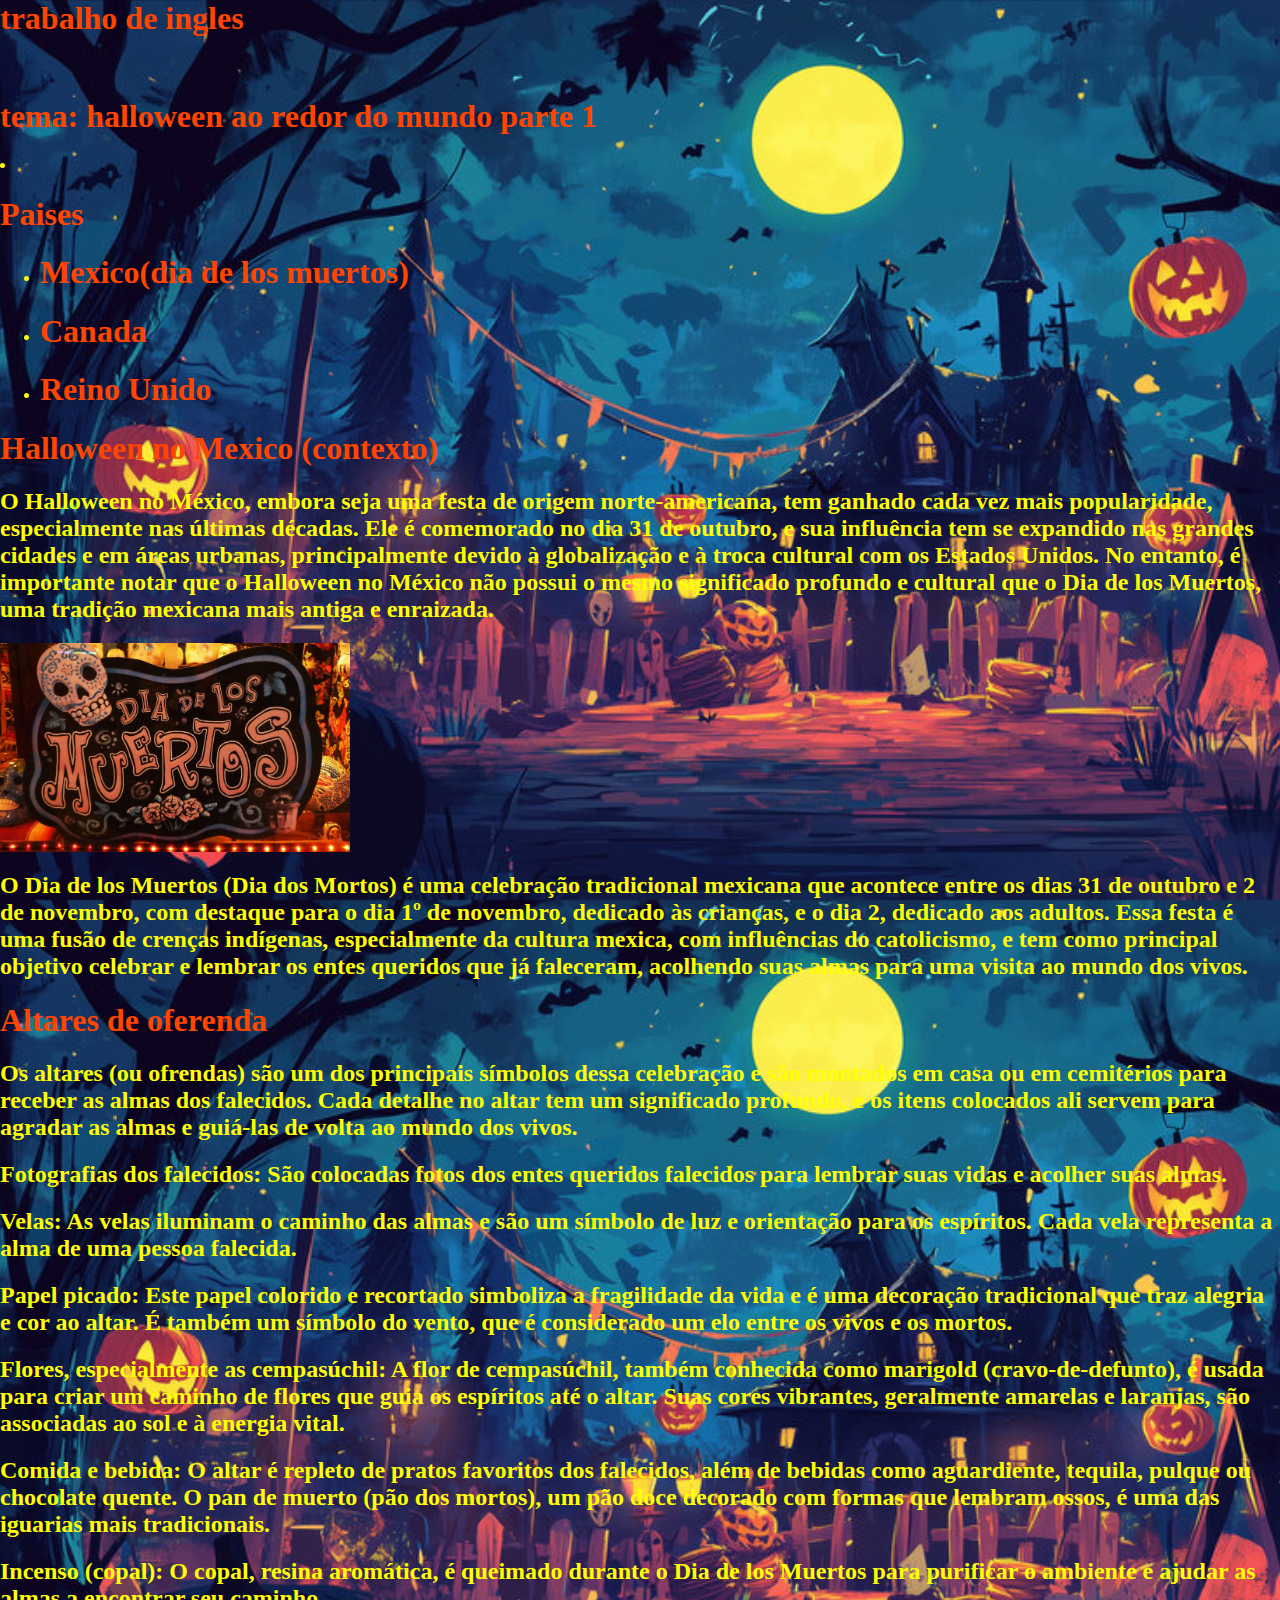
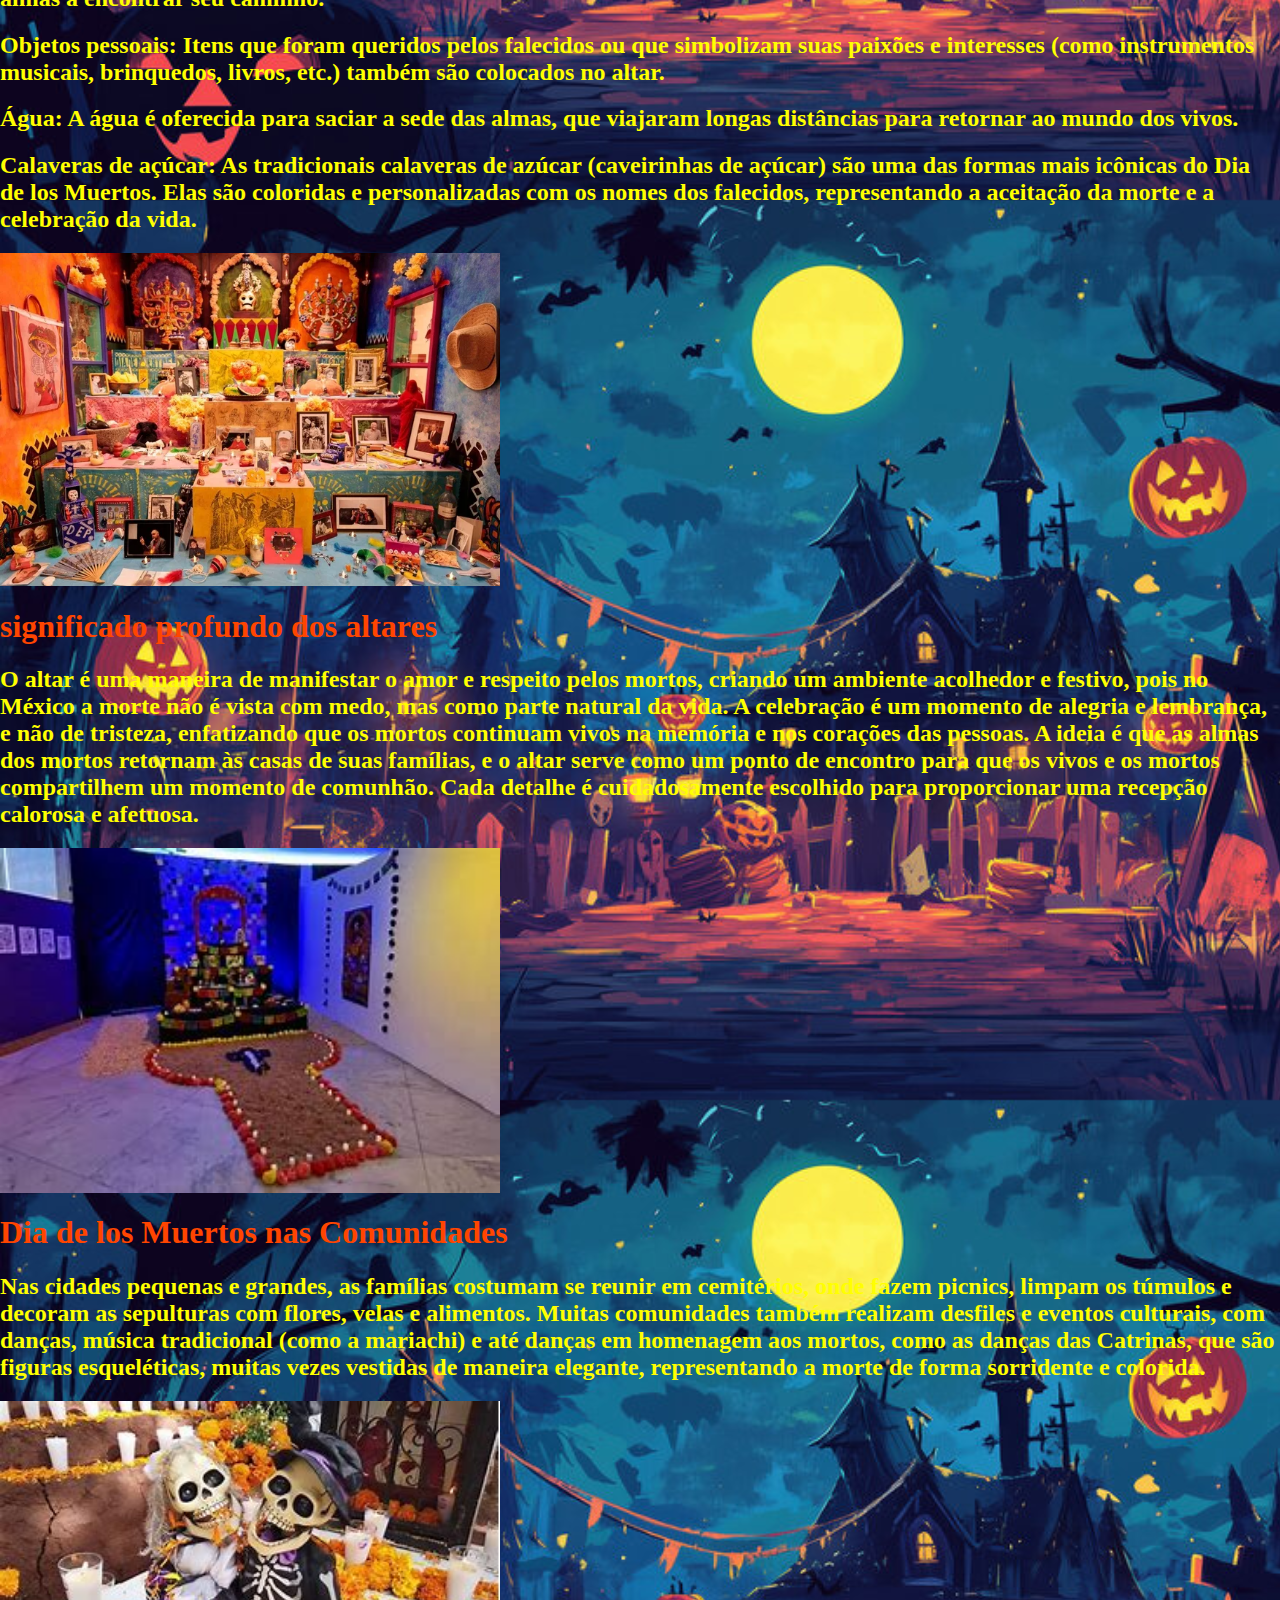
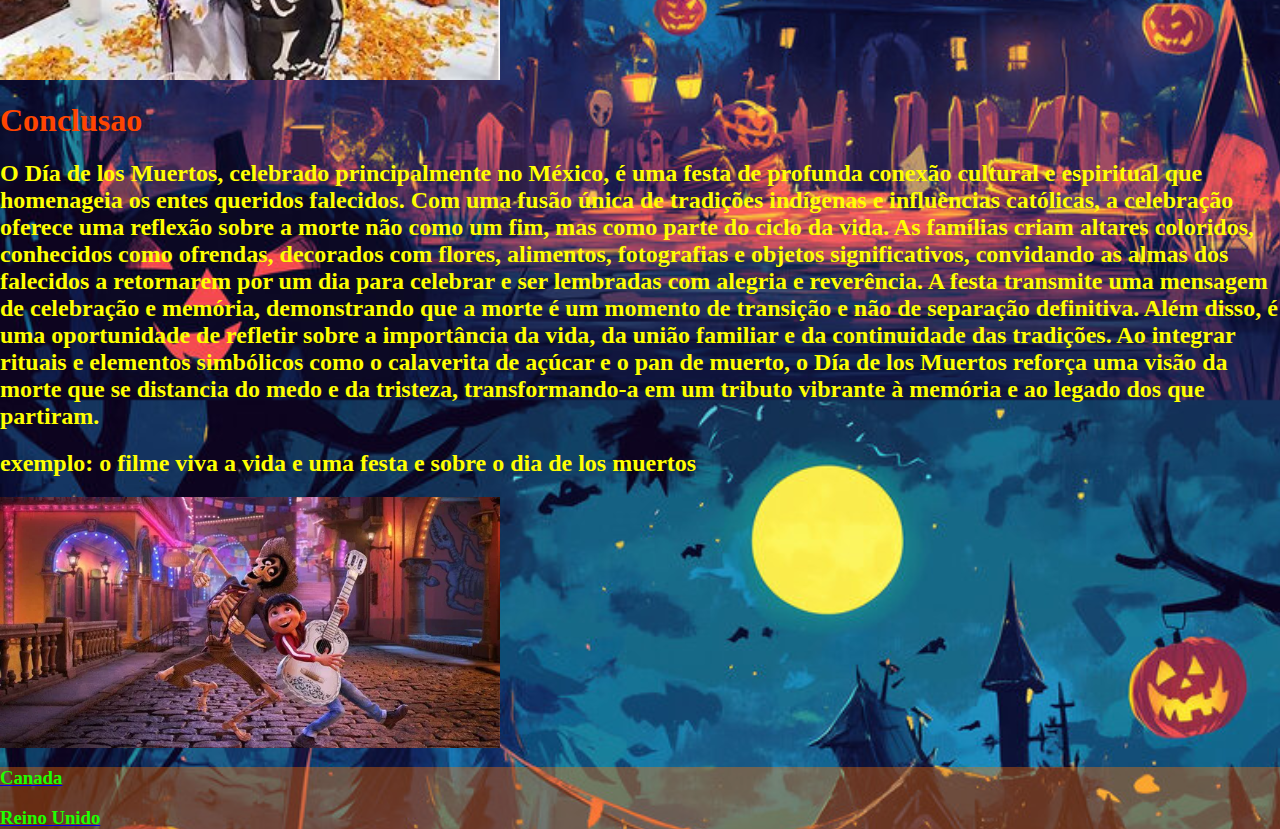
<file: index.html>
<DOCTYPE html>

<html>
    <head>
    <title>Trabalho de Ingles</title>
    <link rel="stylesheet" href="style.css">
    <style>
          
body {
    margin: 0;
    padding: 0;
    position: relative;
    height: 100vh;
    width: 100vw;
    
    background: url('halloween-house-pumpkin-head-full-moon-318@2@b.jpg');
    background-size: cover;
   
}
      </style>

    </head>

   <body>
   
    <h1>trabalho de ingles</h1>
    </br>
    <h1>tema: halloween ao redor do mundo parte 1</h1>

    <li style="color: yellow;" ><h1> Paises</h1></li>
	       <ul>
     <li style="color: yellow;" ><h1>Mexico(dia de los muertos)</h1></li>
     <li style="color: yellow;" ><h1>Canada</h1></li>
     <li style="color: yellow;" ><h1>Reino Unido</h1></li>
	       </ul>
        
         
     <section>
      <h1  >Halloween no Mexico (contexto) </h1>
      <h2 > O Halloween no México, embora seja uma festa de origem norte-americana, tem ganhado cada vez mais popularidade, especialmente nas últimas décadas. Ele é comemorado no dia 31 de outubro, e sua influência tem se expandido nas grandes cidades e em áreas urbanas, principalmente devido à globalização e à troca cultural com os Estados Unidos. No entanto, é importante notar que o Halloween no México não possui o mesmo significado profundo e cultural que o Dia de los Muertos, uma tradição mexicana mais antiga e enraizada.</h2>
     <img width="350"  src="imagens\Día-de-Los-Muertos.jpg">

     <h2 >O Dia de los Muertos (Dia dos Mortos) é uma celebração tradicional mexicana que acontece entre os dias 31 de outubro e 2 de novembro, com destaque para o dia 1º de novembro, dedicado às crianças, e o dia 2, dedicado aos adultos. Essa festa é uma fusão de crenças indígenas, especialmente da cultura mexica, com influências do catolicismo, e tem como principal objetivo celebrar e lembrar os entes queridos que já faleceram, acolhendo suas almas para uma visita ao mundo dos vivos.</h2>
   
 <h1 >Altares de oferenda</h1>

<h2>Os altares (ou ofrendas) são um dos principais símbolos dessa celebração e são montados em casa ou em cemitérios para receber as almas dos falecidos. Cada detalhe no altar tem um significado profundo, e os itens colocados ali servem para agradar as almas e guiá-las de volta ao mundo dos vivos.</h2>  
 <h2> Fotografias dos falecidos: São colocadas fotos dos entes queridos falecidos para lembrar suas vidas e acolher suas almas.</h2>
<h2>Velas: As velas iluminam o caminho das almas e são um símbolo de luz e orientação para os espíritos. Cada vela representa a alma de uma pessoa falecida.</h2>
<h2>Papel picado: Este papel colorido e recortado simboliza a fragilidade da vida e é uma decoração tradicional que traz alegria e cor ao altar. É também um símbolo do vento, que é considerado um elo entre os vivos e os mortos.</h2>
<h2>Flores, especialmente as cempasúchil: A flor de cempasúchil, também conhecida como marigold (cravo-de-defunto), é usada para criar um caminho de flores que guia os espíritos até o altar. Suas cores vibrantes, geralmente amarelas e laranjas, são associadas ao sol e à energia vital.</h2>
<h2> Comida e bebida: O altar é repleto de pratos favoritos dos falecidos, além de bebidas como aguardiente, tequila, pulque ou chocolate quente. O pan de muerto (pão dos mortos), um pão doce decorado com formas que lembram ossos, é uma das iguarias mais tradicionais.</h2>
<h2>Incenso (copal): O copal, resina aromática, é queimado durante o Dia de los Muertos para purificar o ambiente e ajudar as almas a encontrar seu caminho.</h2>
<h2> Objetos pessoais: Itens que foram queridos pelos falecidos ou que simbolizam suas paixões e interesses (como instrumentos musicais, brinquedos, livros, etc.) também são colocados no altar.</h2>
<h2>Água: A água é oferecida para saciar a sede das almas, que viajaram longas distâncias para retornar ao mundo dos vivos.</h2>
<h2> Calaveras de açúcar: As tradicionais calaveras de azúcar (caveirinhas de açúcar) são uma das formas mais icônicas do Dia de los Muertos. Elas são coloridas e personalizadas com os nomes dos falecidos, representando a aceitação da morte e a celebração da vida.</h2>
<img width="500" src="imagens\altarresized.webp">

    <h1 > significado profundo dos altares</h1>
  <h2> O altar é uma maneira de manifestar o amor e respeito pelos mortos, criando um ambiente acolhedor e festivo, pois no México a morte não é vista com medo, mas como parte natural da vida. A celebração é um momento de alegria e lembrança, e não de tristeza, enfatizando que os mortos continuam vivos na memória e nos corações das pessoas.

A ideia é que as almas dos mortos retornam às casas de suas famílias, e o altar serve como um ponto de encontro para que os vivos e os mortos compartilhem um momento de comunhão. Cada detalhe é cuidadosamente escolhido para proporcionar uma recepção calorosa e afetuosa.  </h2>
  <img width="500" src="imagens\baixados.jpg">

   <h1 >Dia de los Muertos nas Comunidades</h1>
   <h2 >Nas cidades pequenas e grandes, as famílias costumam se reunir em cemitérios, onde fazem picnics, limpam os túmulos e decoram as sepulturas com flores, velas e alimentos. Muitas comunidades também realizam desfiles e eventos culturais, com danças, música tradicional (como a mariachi) e até danças em homenagem aos mortos, como as danças das Catrinas, que são figuras esqueléticas, muitas vezes vestidas de maneira elegante, representando a morte de forma sorridente e colorida.</h2>
   <img width="500" src="imagens\baixados (1).jpg">
    <h1 >Conclusao</h1>
    <h2 >O Día de los Muertos, celebrado principalmente no México, é uma festa de profunda conexão cultural e espiritual que homenageia os entes queridos falecidos. Com uma fusão única de tradições indígenas e influências católicas, a celebração oferece uma reflexão sobre a morte não como um fim, mas como parte do ciclo da vida. As famílias criam altares coloridos, conhecidos como ofrendas, decorados com flores, alimentos, fotografias e objetos significativos, convidando as almas dos falecidos a retornarem por um dia para celebrar e ser lembradas com alegria e reverência.

      A festa transmite uma mensagem de celebração e memória, demonstrando que a morte é um momento de transição e não de separação definitiva. Além disso, é uma oportunidade de refletir sobre a importância da vida, da união familiar e da continuidade das tradições. Ao integrar rituais e elementos simbólicos como o calaverita de açúcar e o pan de muerto, o Día de los Muertos reforça uma visão da morte que se distancia do medo e da tristeza, transformando-a em um tributo vibrante à memória e ao legado dos que partiram.</h2>
      <h2> exemplo: o filme viva a vida e uma festa e sobre o dia de los muertos</h2>
      <img width="500" src="imagens\coco-e1511812656305-cke.webp">

      <footer>
      <a href="ingles.html"> <h3>Canada</h3> </a>
      <a href="partedoreinoUnido.html"><h3> Reino Unido </h3></a>
      </footer>
    </body>
</html>
</file>
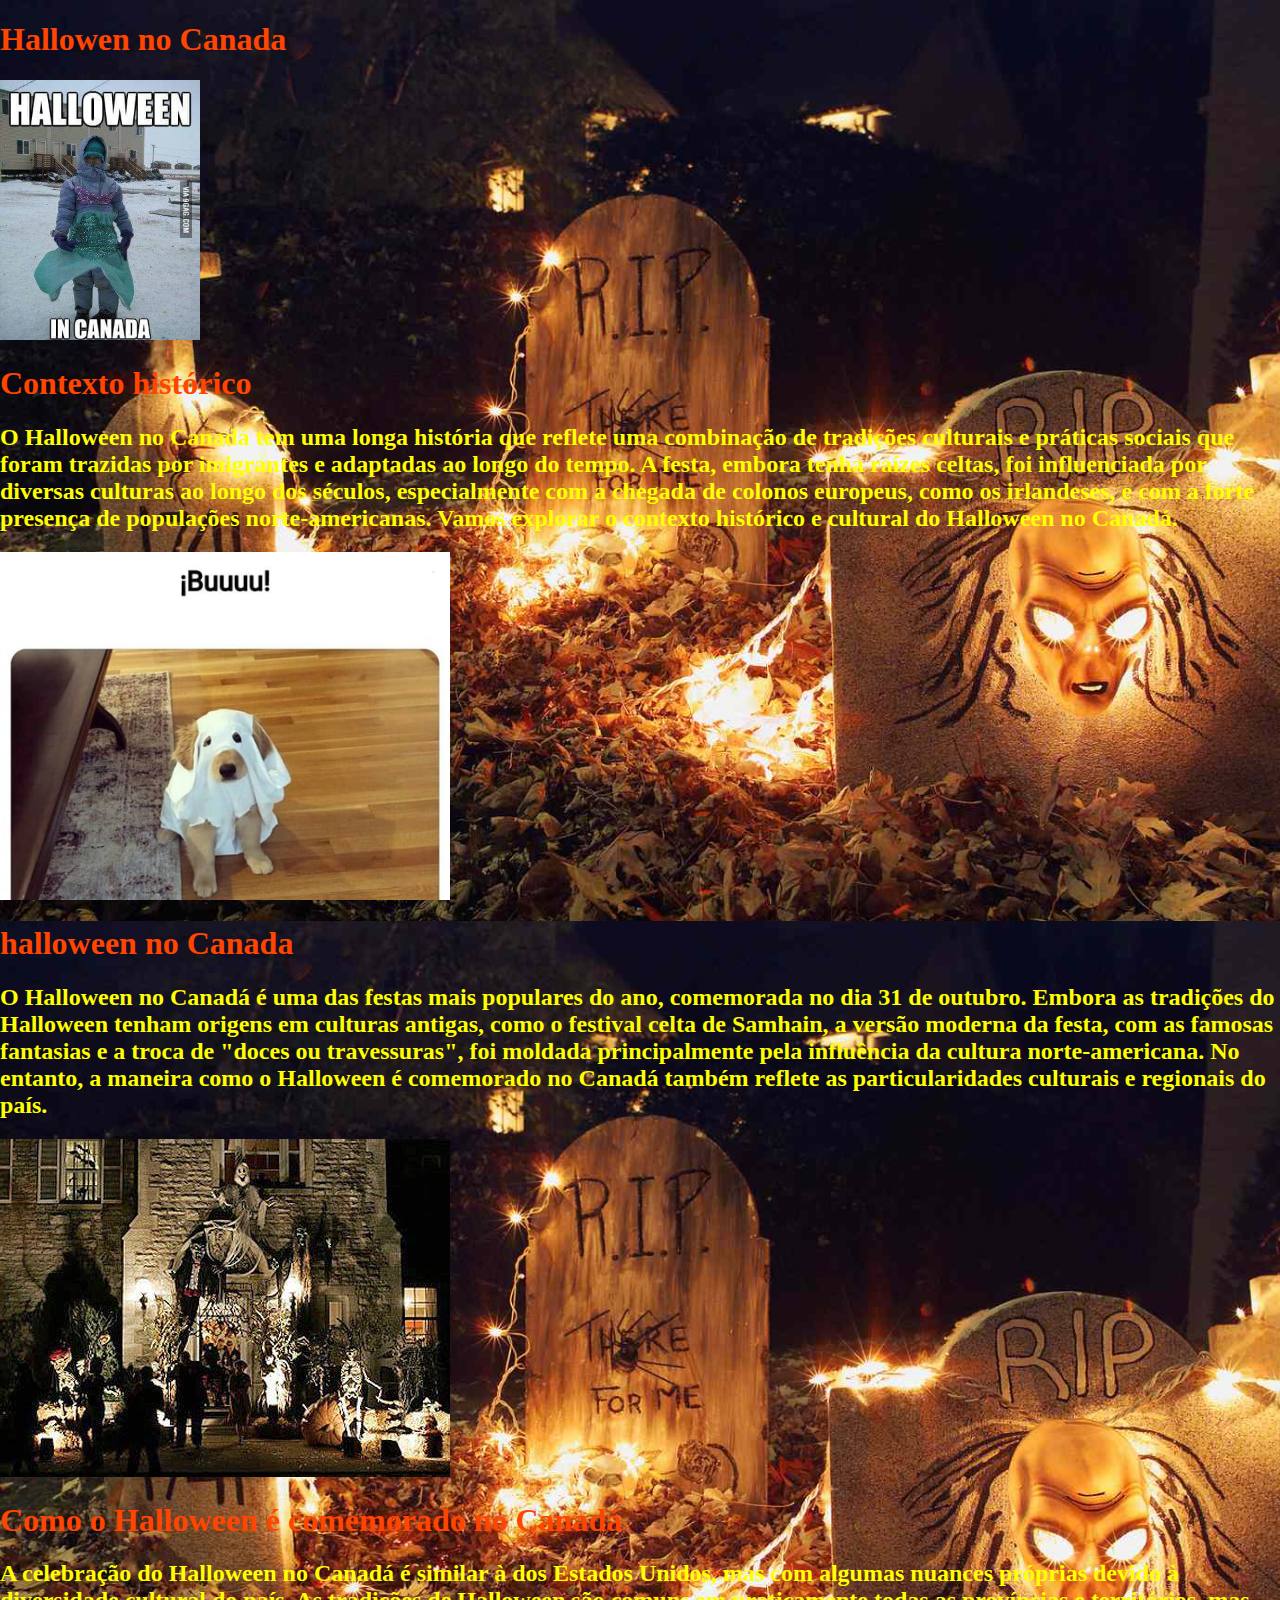
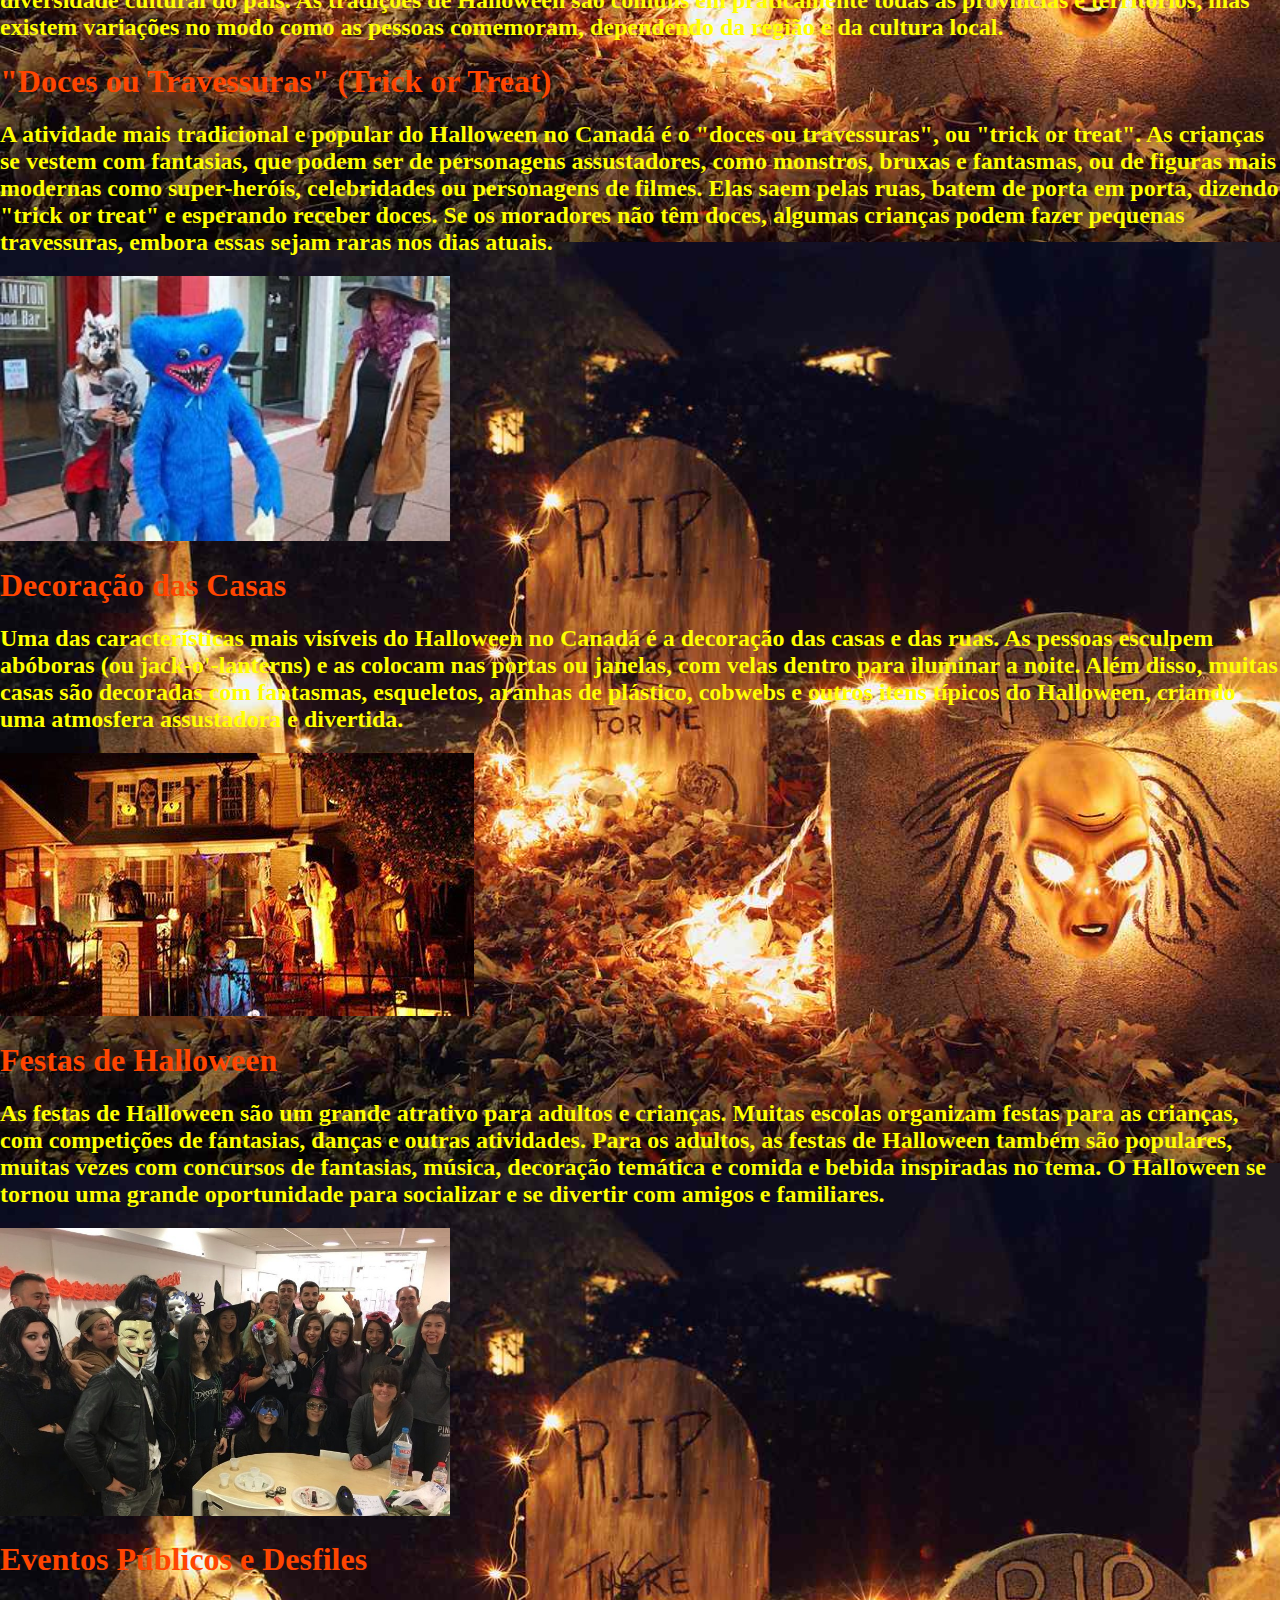
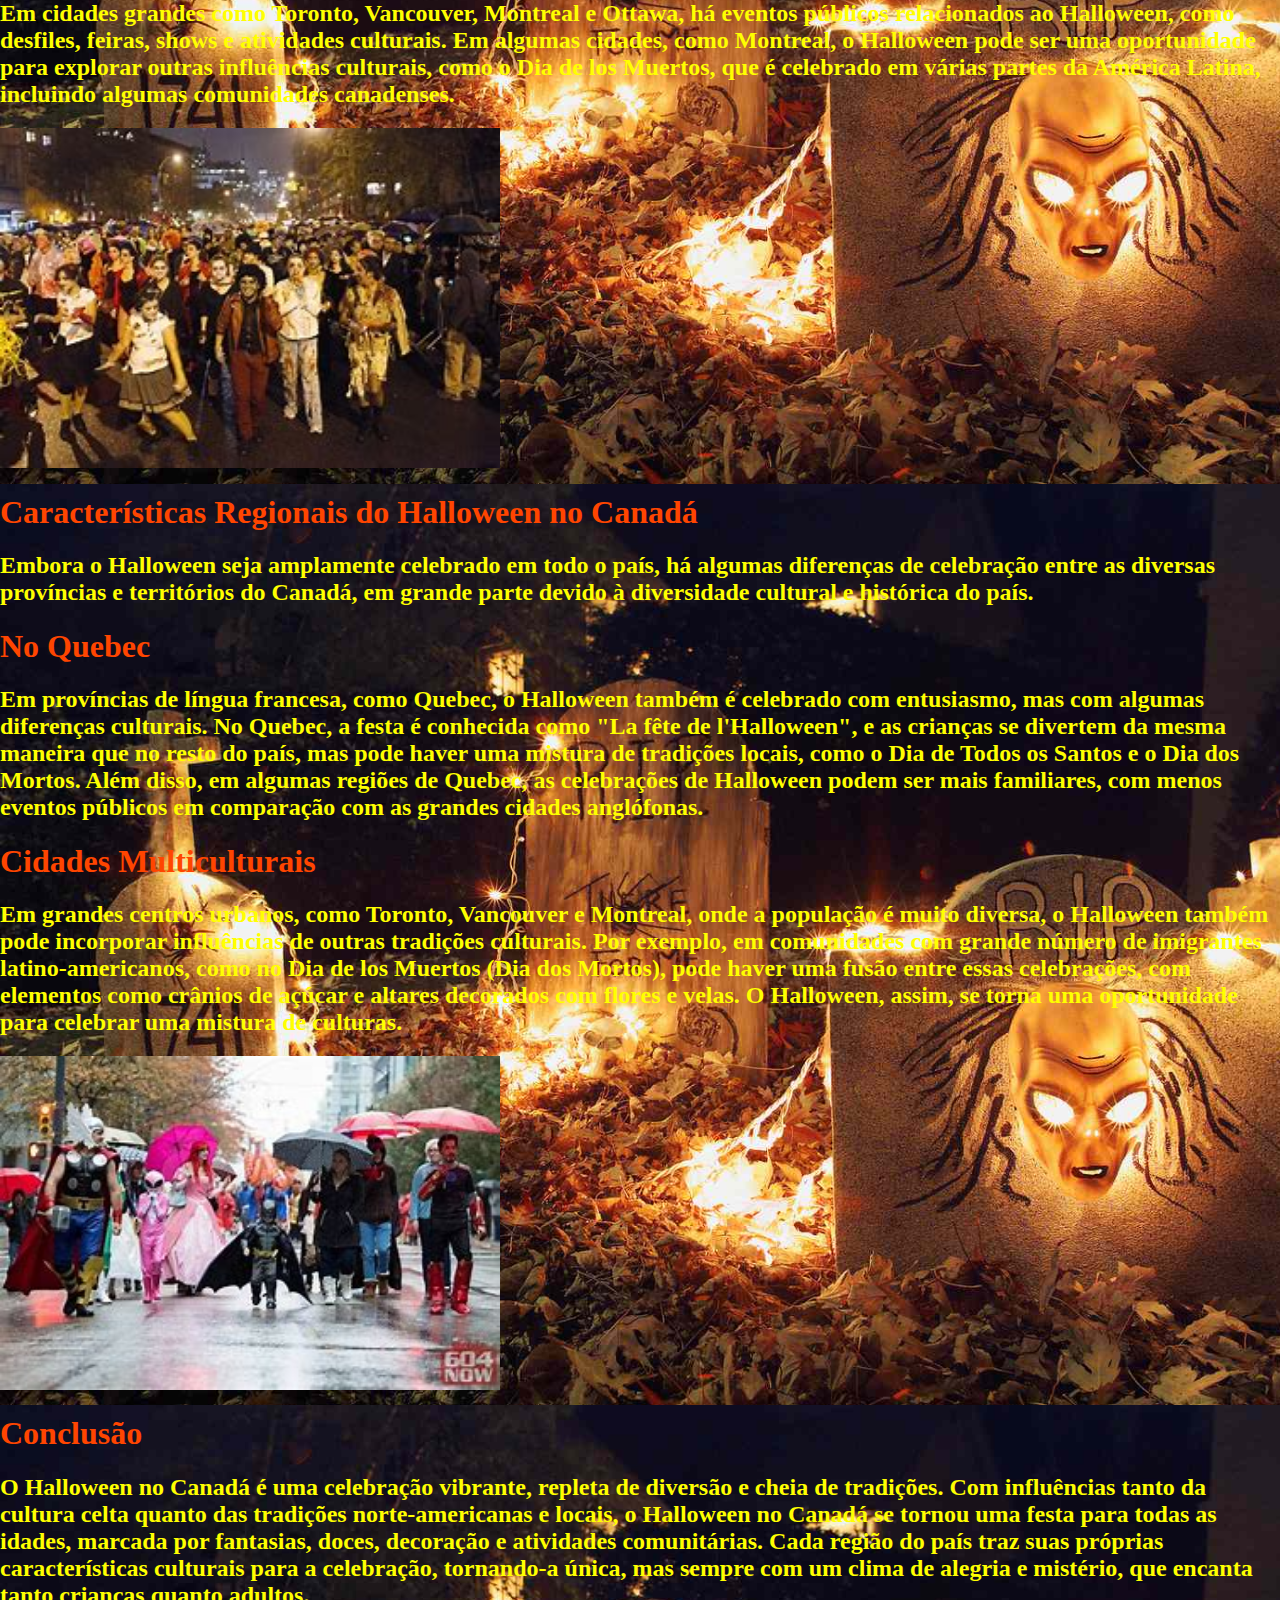
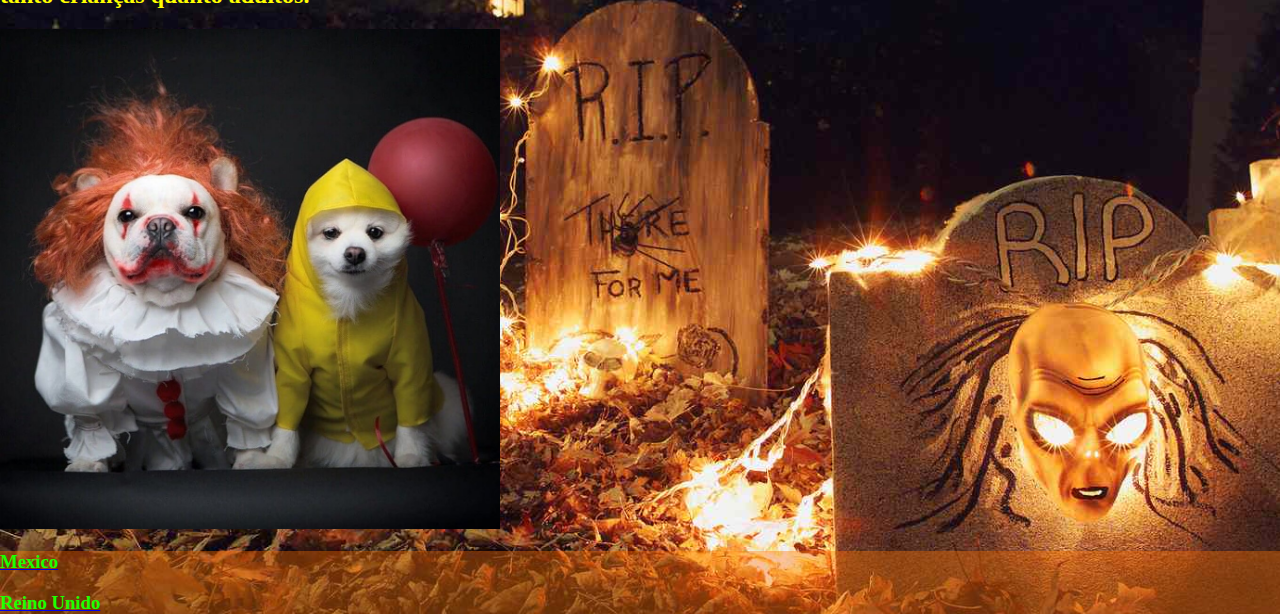
<file: ingles.html>
<!DOCTYPE html>
<html>

<head>
      <title> trabalho de ingles Canada</title>
      <link rel="stylesheet" href="style.css">
   
        <style>
          
            body {
                margin: 0;
                padding: 0;
            
                position: relative;
                height: 100vh;
                width: 100vw;
                
                background: url('GettyImages-122631750-f0ffcf4ae94d491db071165fbc2480de.jpg');
                background-size: cover;
               
            }
                  </style>
</head>


<body>
   <h1>Hallowen no Canada</h1>
   <img width="200" src= "imagens\d7862c75c0d1e2ba079c282e582e4414.jpg">

   <h1>Contexto histórico</h1> 
    <h2>O Halloween no Canadá tem uma longa história que reflete uma combinação de tradições culturais e práticas sociais que foram trazidas por imigrantes e adaptadas ao longo do tempo. A festa, embora tenha raízes celtas, foi influenciada por diversas culturas ao longo dos séculos, especialmente com a chegada de colonos europeus, como os irlandeses, e com a forte presença de populações norte-americanas. Vamos explorar o contexto histórico e cultural do Halloween no Canadá.</h2>
    <img  width="450" src="imagens\halloween-12.jpg">

    <h1>halloween no Canada</h1>
    <h2>O Halloween no Canadá é uma das festas mais populares do ano, comemorada no dia 31 de outubro. Embora as tradições do Halloween tenham origens em culturas antigas, como o festival celta de Samhain, a versão moderna da festa, com as famosas fantasias e a troca de "doces ou travessuras", foi moldada principalmente pela influência da cultura norte-americana. No entanto, a maneira como o Halloween é comemorado no Canadá também reflete as particularidades culturais e regionais do país.</h2>
    <img width="450" src="imagens\OIP.jpg">

   <h1>Como o Halloween é comemorado no Canadá</h1> 
   <h2>A celebração do Halloween no Canadá é similar à dos Estados Unidos, mas com algumas nuances próprias devido à diversidade cultural do país. As tradições de Halloween são comuns em praticamente todas as províncias e territórios, mas existem variações no modo como as pessoas comemoram, dependendo da região e da cultura local.</h2>
<h1>"Doces ou Travessuras" (Trick or Treat)</h2>
<h2>A atividade mais tradicional e popular do Halloween no Canadá é o "doces ou travessuras", ou "trick or treat". As crianças se vestem com fantasias, que podem ser de personagens assustadores, como monstros, bruxas e fantasmas, ou de figuras mais modernas como super-heróis, celebridades ou personagens de filmes. Elas saem pelas ruas, batem de porta em porta, dizendo "trick or treat" e esperando receber doces. Se os moradores não têm doces, algumas crianças podem fazer pequenas travessuras, embora essas sejam raras nos dias atuais.</h2>
 <img width="450" src="imagens\baixados (2).jpg">

 <h1>Decoração das Casas</h1>
 <h2>Uma das características mais visíveis do Halloween no Canadá é a decoração das casas e das ruas. As pessoas esculpem abóboras (ou jack-o'-lanterns) e as colocam nas portas ou janelas, com velas dentro para iluminar a noite. Além disso, muitas casas são decoradas com fantasmas, esqueletos, aranhas de plástico, cobwebs e outros itens típicos do Halloween, criando uma atmosfera assustadora e divertida.</h2>
<img src="imagens\OIP (1).jpg">

<h1> Festas de Halloween</h1>
<h2>As festas de Halloween são um grande atrativo para adultos e crianças. Muitas escolas organizam festas para as crianças, com competições de fantasias, danças e outras atividades. Para os adultos, as festas de Halloween também são populares, muitas vezes com concursos de fantasias, música, decoração temática e comida e bebida inspiradas no tema. O Halloween se tornou uma grande oportunidade para socializar e se divertir com amigos e familiares.</h2>
<img width="450" src="imagens\IMG_5838-860x660-860x550.jpg">
  
<h1> Eventos Públicos e Desfiles</h1>
<h2>Em cidades grandes como Toronto, Vancouver, Montreal e Ottawa, há eventos públicos relacionados ao Halloween, como desfiles, feiras, shows e atividades culturais. Em algumas cidades, como Montreal, o Halloween pode ser uma oportunidade para explorar outras influências culturais, como o Dia de los Muertos, que é celebrado em várias partes da América Latina, incluindo algumas comunidades canadenses.</h2>
  <img  width="500" src="imagens\baixados (4).jpg">

  <h1>Características Regionais do Halloween no Canadá</h1>
  <h2>Embora o Halloween seja amplamente celebrado em todo o país, há algumas diferenças de celebração entre as diversas províncias e territórios do Canadá, em grande parte devido à diversidade cultural e histórica do país.</h2>
<h1>No Quebec</h1>
 <h2>Em províncias de língua francesa, como Quebec, o Halloween também é celebrado com entusiasmo, mas com algumas diferenças culturais. No Quebec, a festa é conhecida como "La fête de l'Halloween", e as crianças se divertem da mesma maneira que no resto do país, mas pode haver uma mistura de tradições locais, como o Dia de Todos os Santos e o Dia dos Mortos. Além disso, em algumas regiões de Quebec, as celebrações de Halloween podem ser mais familiares, com menos eventos públicos em comparação com as grandes cidades anglófonas.</h2>
 <h1>Cidades Multiculturais</h1>
 <h2>Em grandes centros urbanos, como Toronto, Vancouver e Montreal, onde a população é muito diversa, o Halloween também pode incorporar influências de outras tradições culturais. Por exemplo, em comunidades com grande número de imigrantes latino-americanos, como no Dia de los Muertos (Dia dos Mortos), pode haver uma fusão entre essas celebrações, com elementos como crânios de açúcar e altares decorados com flores e velas. O Halloween, assim, se torna uma oportunidade para celebrar uma mistura de culturas.</h2>
 <img width="500" src="imagens\baixados (3).jpg">



 <h1>Conclusão</h1>
 <h2>O Halloween no Canadá é uma celebração vibrante, repleta de diversão e cheia de tradições. Com influências tanto da cultura celta quanto das tradições norte-americanas e locais, o Halloween no Canadá se tornou uma festa para todas as idades, marcada por fantasias, doces, decoração e atividades comunitárias. Cada região do país traz suas próprias características culturais para a celebração, tornando-a única, mas sempre com um clima de alegria e mistério, que encanta tanto crianças quanto adultos.</h2>
 <img width="500" src="imagens\Snapinsta.app_465375599_555617520400744_301421552410764140_n_1080.jpg">
 <footer>
 <a  href="index.html"><h3>Mexico </h3></a>
 <a href="partedoreinoUnido.html"><h3> Reino Unido</h3></a>
 </footer>

</body>


</html>
</file>
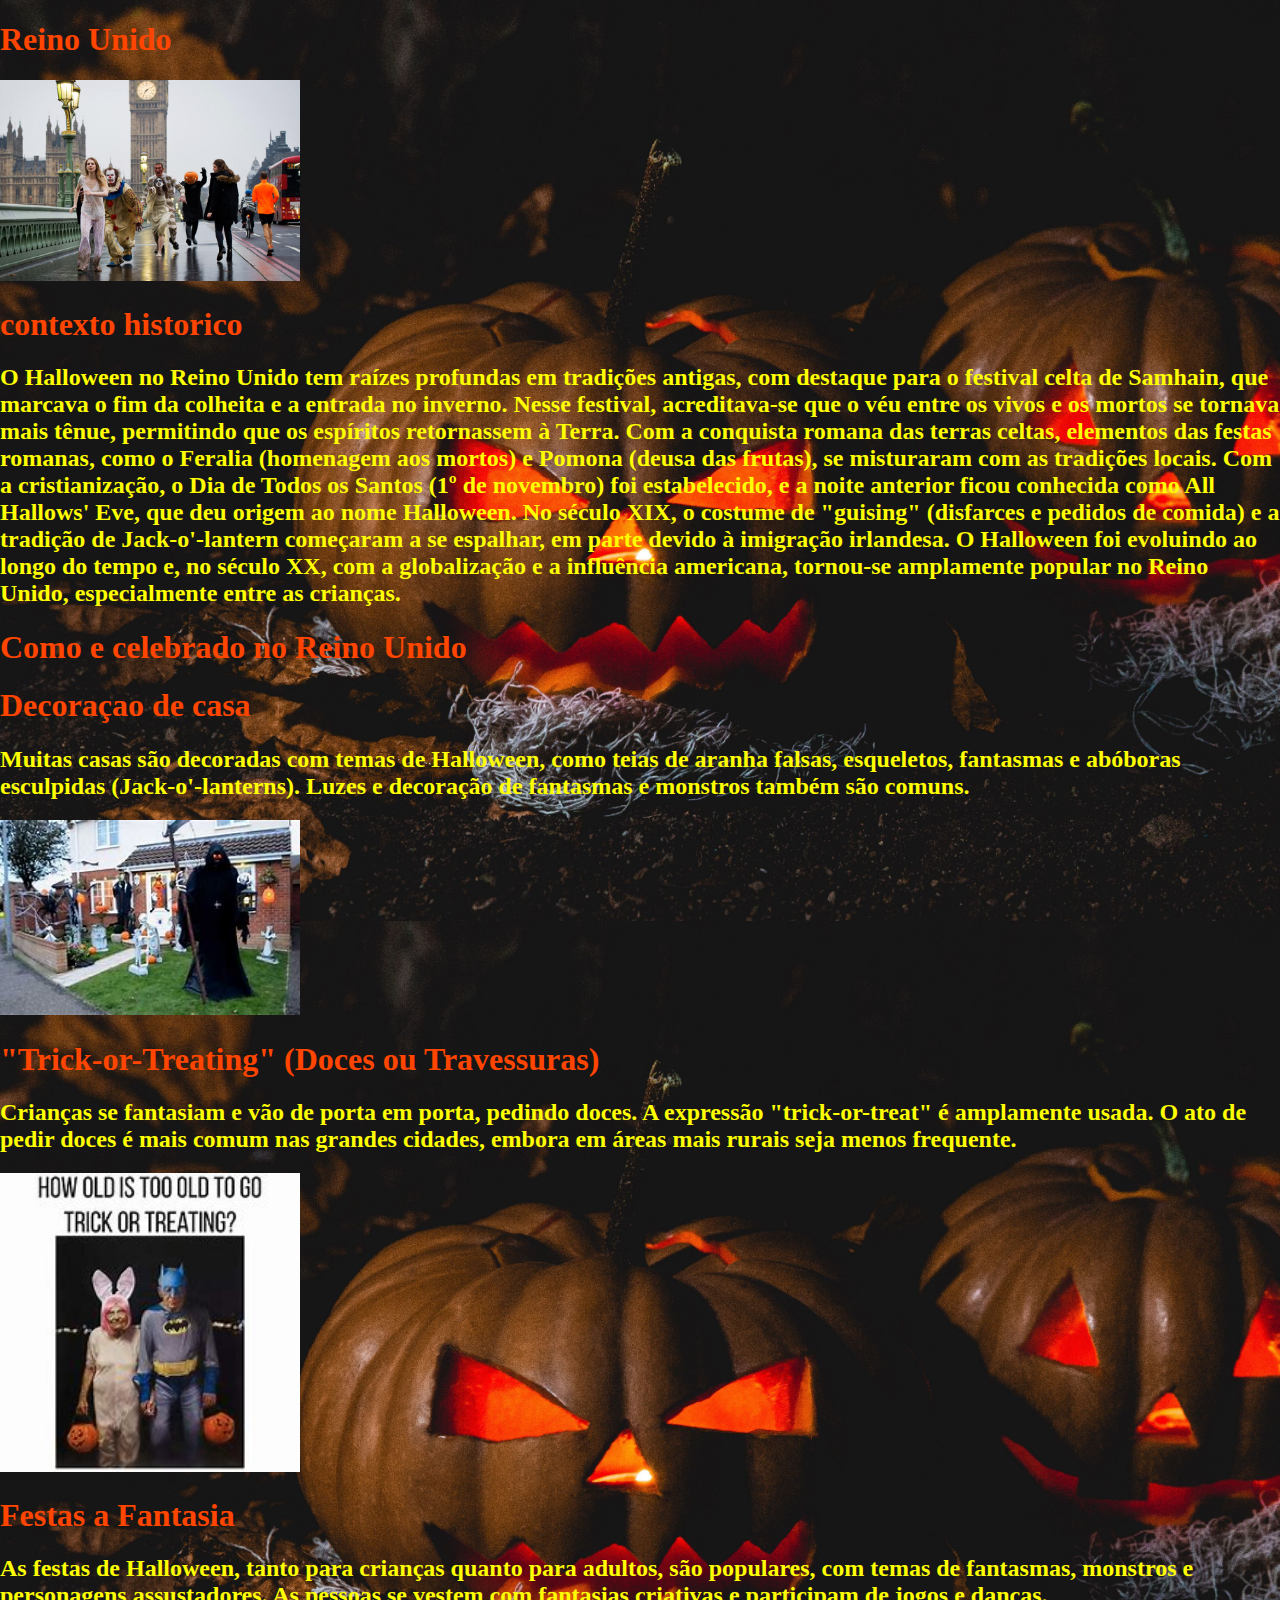
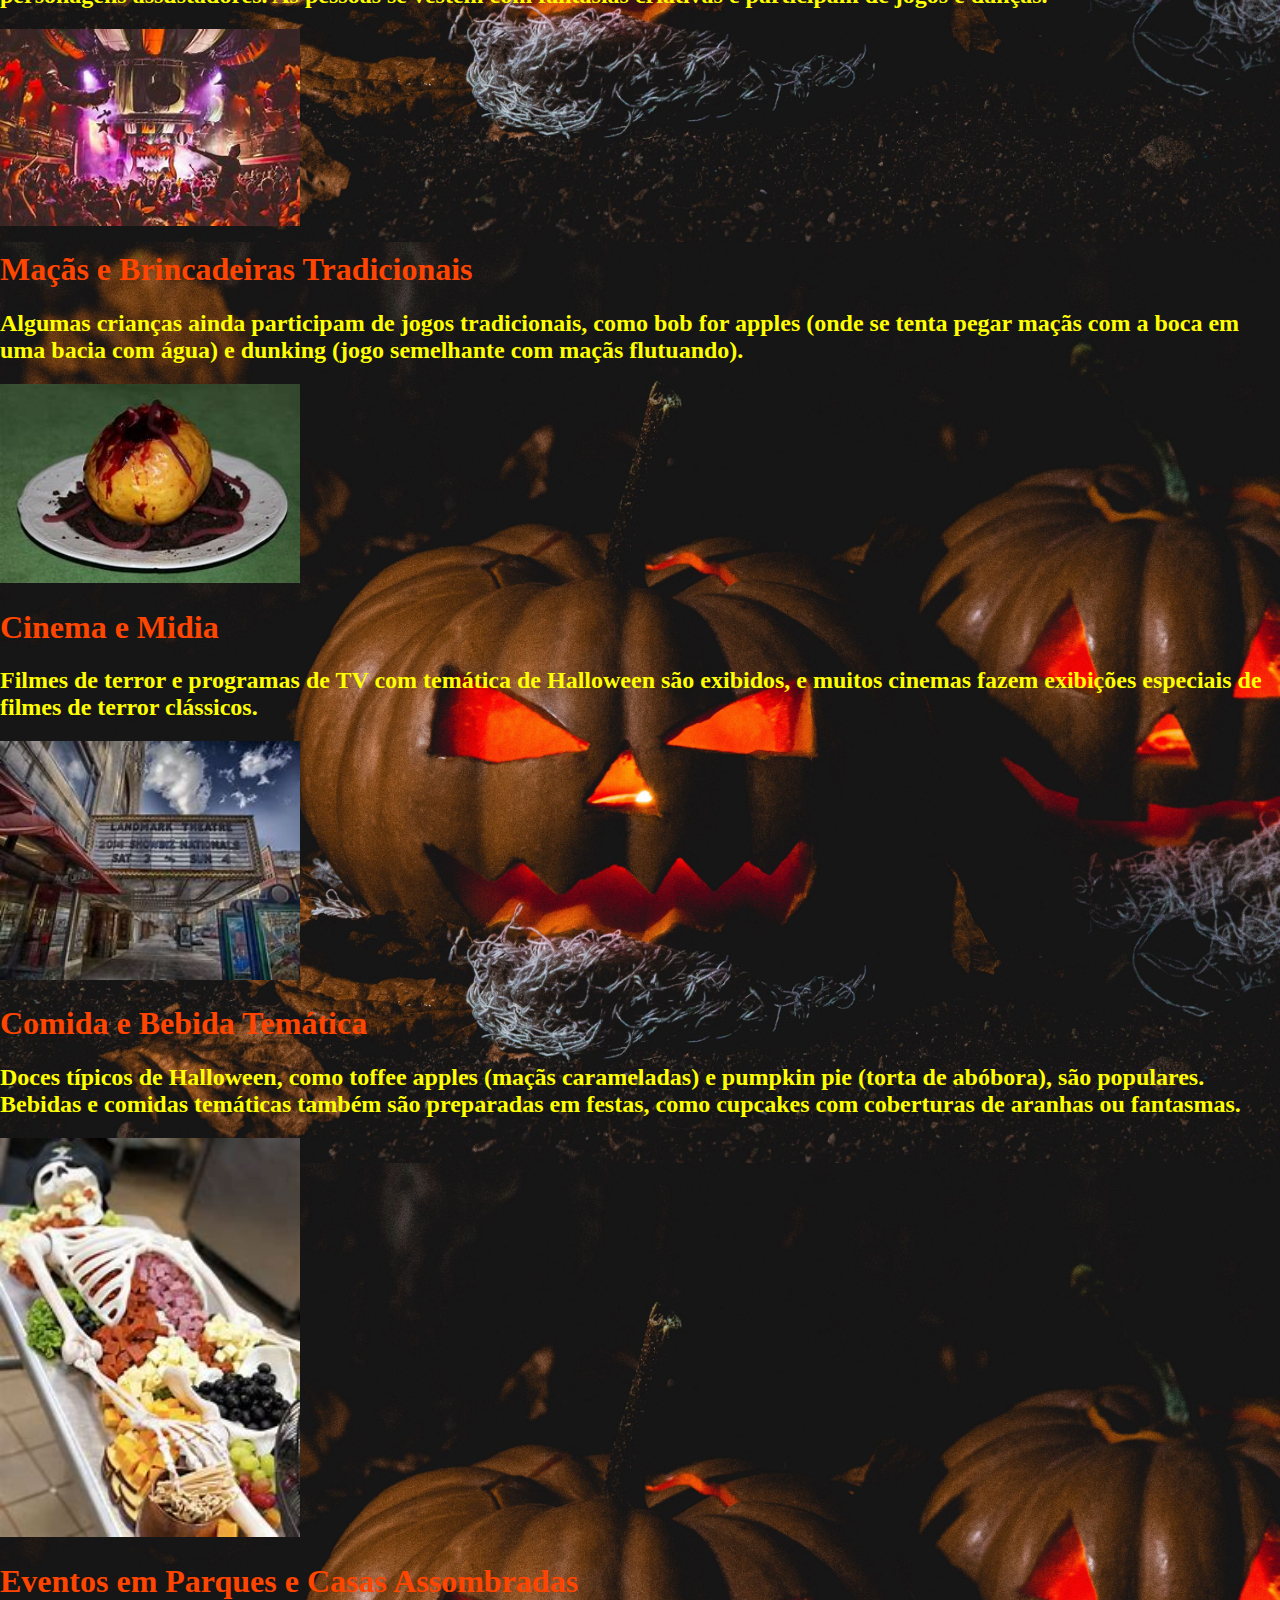
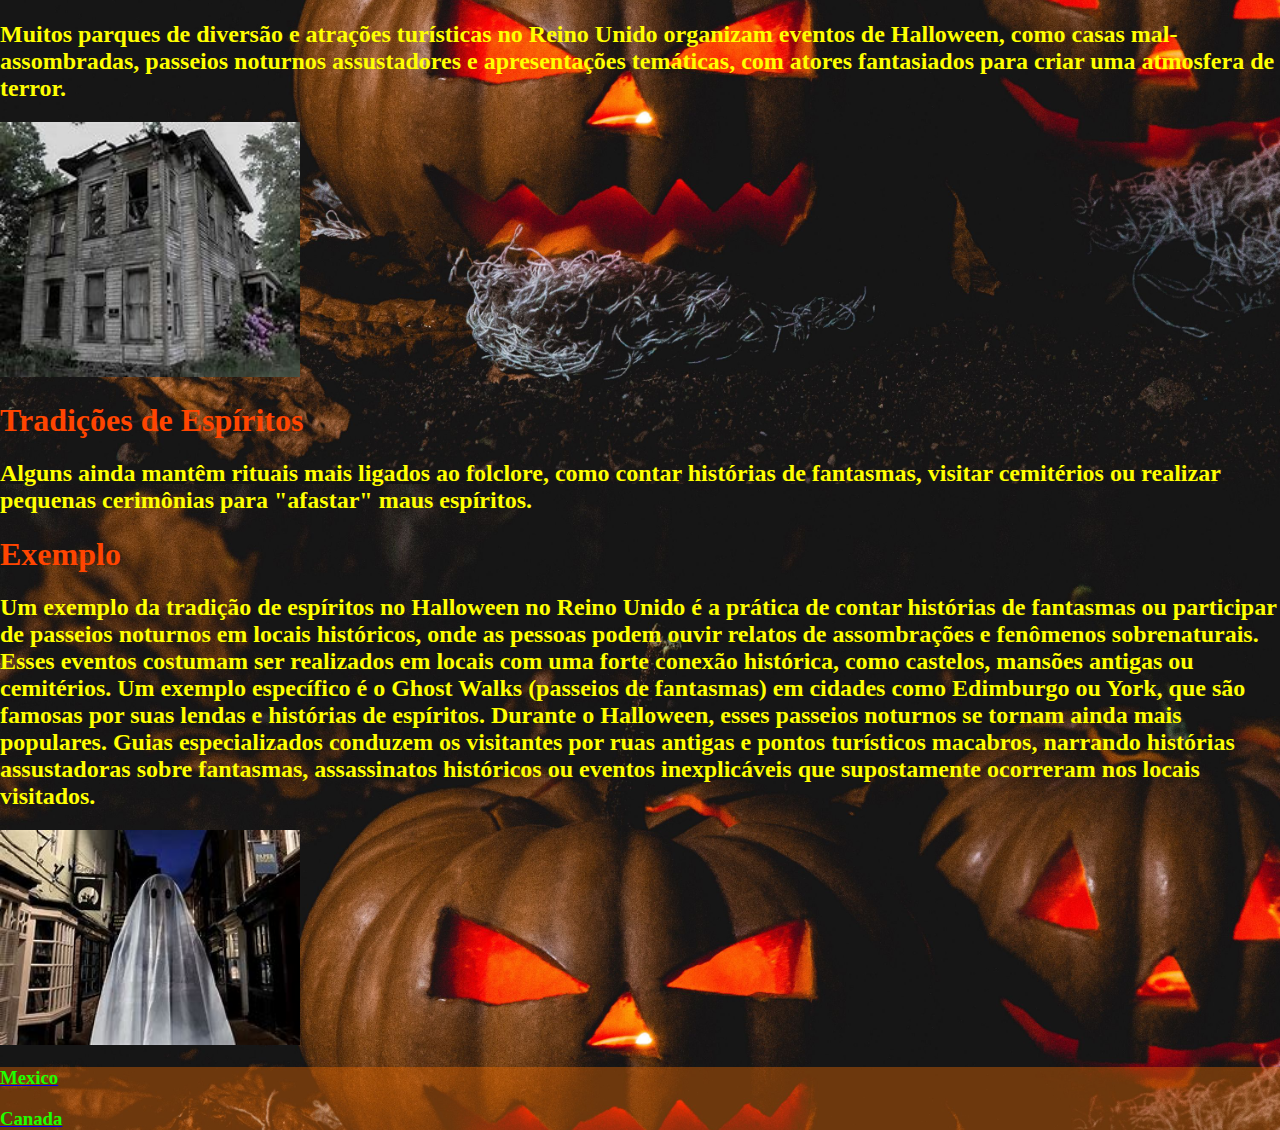
<file: partedoreinoUnido.html>
<!DOCTYPE html>

<head>
  <title>Parte do Reino Unido </title>
  <link rel="stylesheet" href="style.css">
  <style>
  body {
    margin: 0;
    padding: 0;
    position: relative;
    height: 100vh;
    width: 100vw;
    
    background: url('wp7519493.jpg');
    background-size: cover;
   
}
      </style>

</head>
<body>
    <h1>Reino Unido</h1>
    <img  width="300" src="imagens/london2.webp">
     <h1>contexto historico</h1>
     <h2>O Halloween no Reino Unido tem raízes profundas em tradições antigas, com destaque para o festival celta de Samhain, que marcava o fim da colheita e a entrada no inverno. Nesse festival, acreditava-se que o véu entre os vivos e os mortos se tornava mais tênue, permitindo que os espíritos retornassem à Terra. Com a conquista romana das terras celtas, elementos das festas romanas, como o Feralia (homenagem aos mortos) e Pomona (deusa das frutas), se misturaram com as tradições locais.

      Com a cristianização, o Dia de Todos os Santos (1º de novembro) foi estabelecido, e a noite anterior ficou conhecida como All Hallows' Eve, que deu origem ao nome Halloween. No século XIX, o costume de "guising" (disfarces e pedidos de comida) e a tradição de Jack-o'-lantern começaram a se espalhar, em parte devido à imigração irlandesa. O Halloween foi evoluindo ao longo do tempo e, no século XX, com a globalização e a influência americana, tornou-se amplamente popular no Reino Unido, especialmente entre as crianças.</h2>
    <h1>Como e celebrado no Reino Unido </h1>
    <h1>Decoraçao de casa</h1>
  <h2>Muitas casas são decoradas com temas de Halloween, como teias de aranha falsas, esqueletos, fantasmas e abóboras esculpidas (Jack-o'-lanterns). Luzes e decoração de fantasmas e monstros também são comuns.</h2>
   <img width="300" src="imagens\OIP (2).jpg">
  <h1>"Trick-or-Treating" (Doces ou Travessuras) </h1>
  <h2>Crianças se fantasiam e vão de porta em porta, pedindo doces. A expressão "trick-or-treat" é amplamente usada. O ato de pedir doces é mais comum nas grandes cidades, embora em áreas mais rurais seja menos frequente.</h2>
   <img width="300" src="imagens\baixados (5).jpg">

  <h1>Festas a Fantasia</h1>
   <h2>As festas de Halloween, tanto para crianças quanto para adultos, são populares, com temas de fantasmas, monstros e personagens assustadores. As pessoas se vestem com fantasias criativas e participam de jogos e danças.</h2>
  <img width="300" src="imagens\baixados (6).jpg">
   <h1>Maçãs e Brincadeiras Tradicionais</h1>
   <h2>Algumas crianças ainda participam de jogos tradicionais, como bob for apples (onde se tenta pegar maçãs com a boca em uma bacia com água) e dunking (jogo semelhante com maçãs flutuando).</h2>
    <img width="300" src="imagens\baixados (7).jpg">
  
   <h1>Cinema e Midia</h1>
   <h2>Filmes de terror e programas de TV com temática de Halloween são exibidos, e muitos cinemas fazem exibições especiais de filmes de terror clássicos.
  </h2>
  <img width="300" src="imagens\baixados (8).jpg">

  <h1>Comida e Bebida Temática</h1>
  <h2>Doces típicos de Halloween, como toffee apples (maçãs carameladas) e pumpkin pie (torta de abóbora), são populares. Bebidas e comidas temáticas também são preparadas em festas, como cupcakes com coberturas de aranhas ou fantasmas.</h2>
  <img width="300" src="imagens\OIP (5).jpg">
  <h1>Eventos em Parques e Casas Assombradas</h1>


 <h2>Muitos parques de diversão e atrações turísticas no Reino Unido organizam eventos de Halloween, como casas mal-assombradas, passeios noturnos assustadores e apresentações temáticas, com atores fantasiados para criar uma atmosfera de terror.</h2>
   <img width="300" src="imagens\OIP (3).jpg">
 <h1>Tradições de Espíritos</h1>
  <h2>Alguns ainda mantêm rituais mais ligados ao folclore, como contar histórias de fantasmas, visitar cemitérios ou realizar pequenas cerimônias para "afastar" maus espíritos.</h2>
 <h1> Exemplo</h1>
 <h2>Um exemplo da tradição de espíritos no Halloween no Reino Unido é a prática de contar histórias de fantasmas ou participar de passeios noturnos em locais históricos, onde as pessoas podem ouvir relatos de assombrações e fenômenos sobrenaturais. Esses eventos costumam ser realizados em locais com uma forte conexão histórica, como castelos, mansões antigas ou cemitérios.
  Um exemplo específico é o Ghost Walks (passeios de fantasmas) em cidades como Edimburgo ou York, que são famosas por suas lendas e histórias de espíritos. Durante o Halloween, esses passeios noturnos se tornam ainda mais populares. Guias especializados conduzem os visitantes por ruas antigas e pontos turísticos macabros, narrando histórias assustadoras sobre fantasmas, assassinatos históricos ou eventos inexplicáveis que supostamente ocorreram nos locais visitados.
</h2>
 <img width="300" src="imagens\OIP (4).jpg">

 <footer>
  <a  href="index.html"><h3>Mexico</h3></a>
  <a  href="ingles.html"><h3>Canada </h3></a>
 </footer>

















</body>
</html>
</file>
<file: style.css>
/*isto e um comentario*/

 h3{
    color:rgb(30, 255, 0);
 }
 h2{
    color: yellow;
 }
 h1{
    color:orangered;
 }

 footer{
   background-color: rgba(255, 115, 0, 0.377);
 }
</file>
